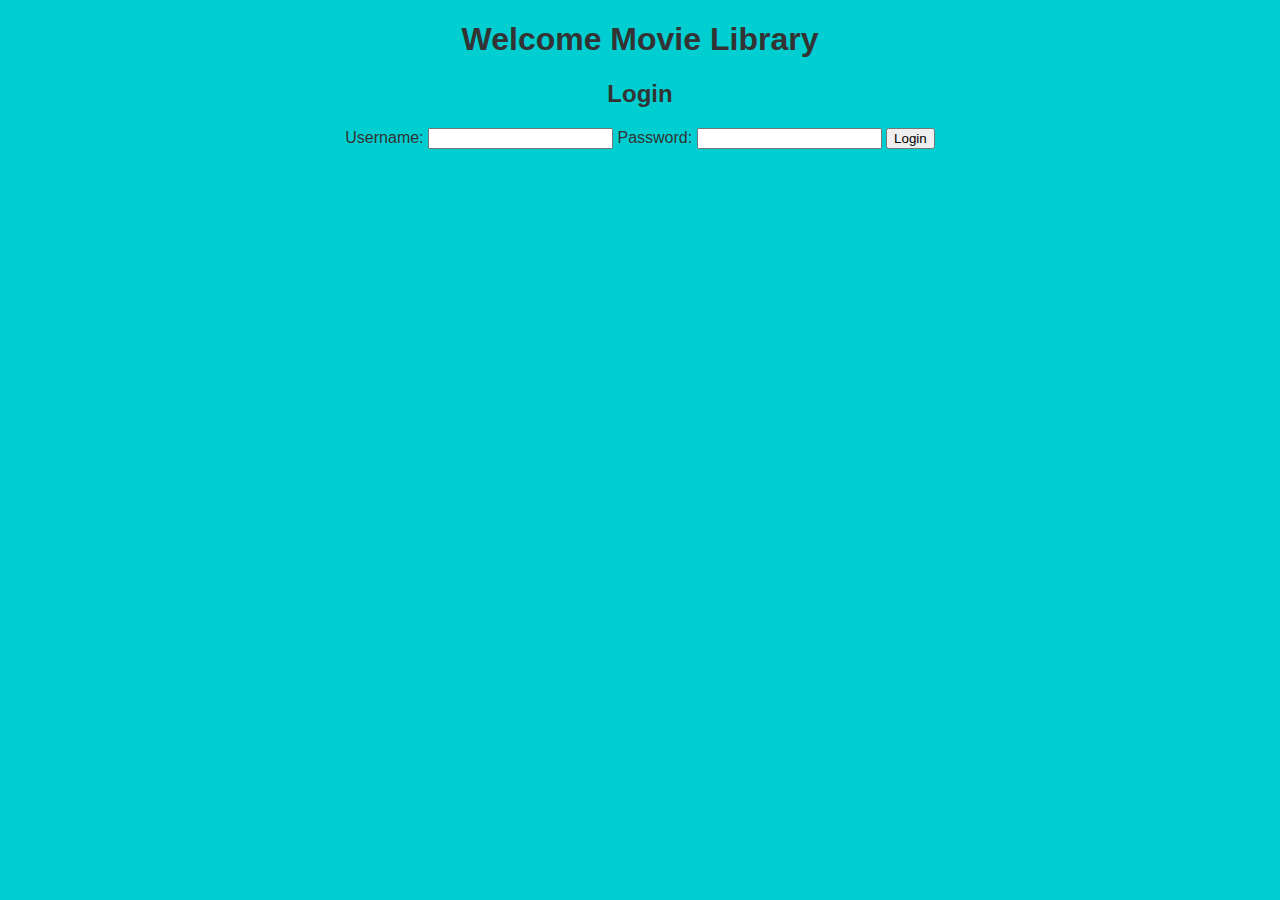
<file: index.html>
<!DOCTYPE html>

    <head>
        <meta charset="utf-8">
        <meta http-equiv="X-UA-Compatible" content="IE=edge">
        <title>Login Page</title>
        
        <meta name="viewport" content="width=device-width, initial-scale=1">
        <!--<link rel="stylesheet" href=""> -->
        <style>
            div {
             text-align:center
            }
            </style>
        <link rel="stylesheet" href="styles.css">
        <script src="home.js"></script>
    </head>
    <body>
        <div class="in_container">
            <h1>Welcome Movie Library</h1>
            <h2>Login</h2>
            <div id ='details'>
            <form id='form' action="home.html" method="POST">
               
                    <label for="username">Username:</label>
                    <input type="text" id="username" name="username" required>

                    <label for="password">Password:</label>
                    <input type="password" id="password" name="password" required>
                    
                <button type="submit">Login</button>
            </form>  
        </div>          
            
        </div>
    </body>
</html>
</file>
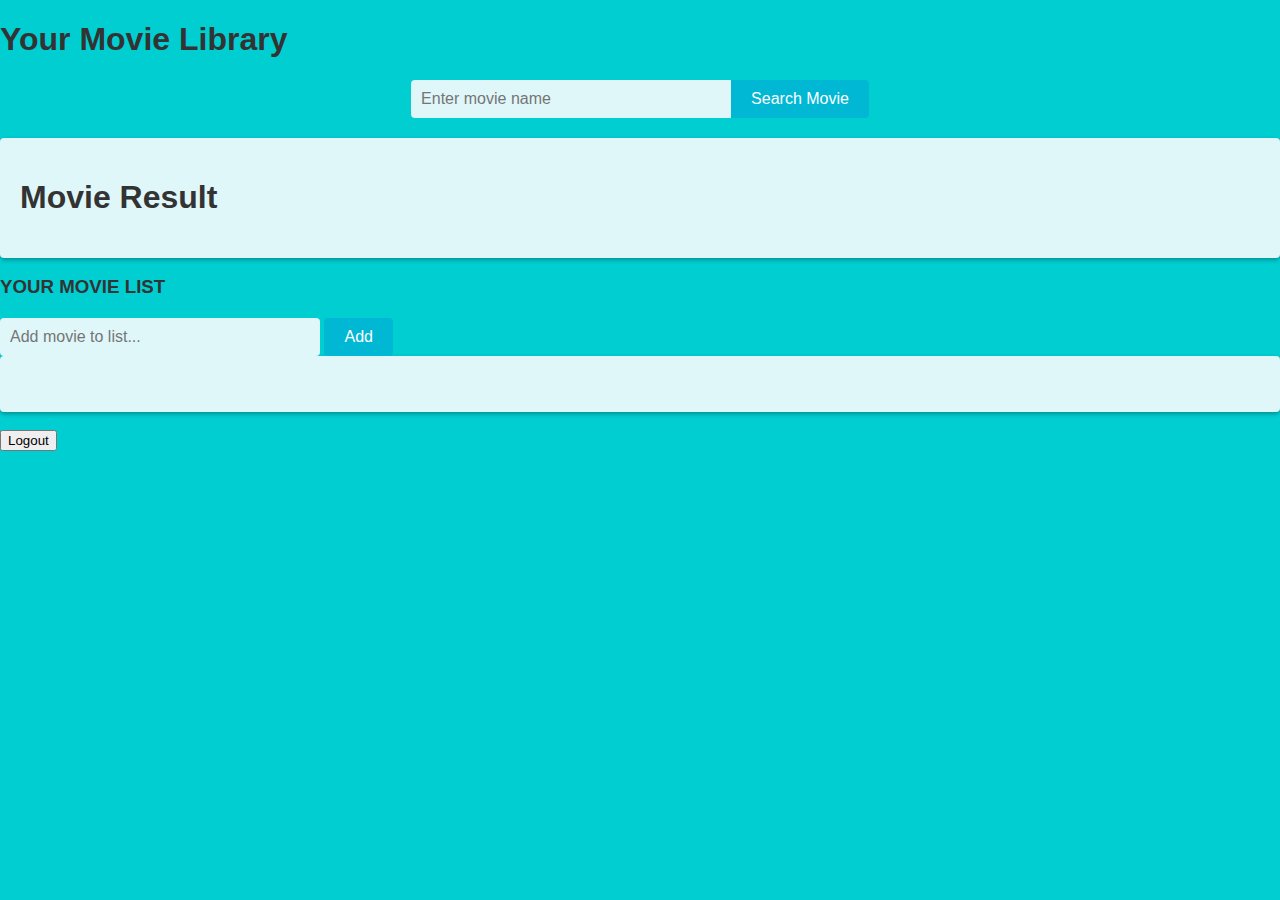
<file: home.html>
<!DOCTYPE html>

<html>
    <head>
        <meta charset="utf-8">
        <meta http-equiv="X-UA-Compatible" content="IE=edge">
        <title>Home page</title>
        <meta name="viewport" content="width=device-width, initial-scale=1">
        <link rel="stylesheet" href="styles.css">
        <script src="result.js" ></script>
    </head>
    <body>
        <div id="wrapper">
            <h1>Your Movie Library</h1>
            <form id="movie_form" action="home.html" method="POST">
                <input type="text" id ='movie' placeholder="Enter movie name" required>
                <button type="submit">Search Movie</button>
            </form>
            <div id='movie_result'>
                <h1>Movie Result</h1>
            </div>
        </div>

       <h3>YOUR MOVIE LIST</h3>

       <div>
        <form id="add-movie">     
            <input type="text" placeholder="Add movie to list..."/>
            <button>Add</button>
        </form>
    </div>

       <div id="movie-list">
        <ul>

        </ul>
       </div>
       <br>
        <div class="out_container">
            
            <!-- Logout button -->
            <button onclick="location.href='index.html'">Logout</button>
       
        
        
    </body>
</html>
</file>
<file: styles.css>
/* General Styles */



body {
    font-family: 'Amazon Ember', Arial, sans-serif;
    margin: 0;
    padding: 0;
    background-color: #00CED1; /* Turquoise background */
    color: #333;
  }
  
  /* Header Styles */
  header {
    background-color: #00838F; /* Darker turquoise header */
    padding: 20px;
    text-align: center;
  }
  
  header h1 {
    margin: 0;
    font-weight: bold;
    color: #fff; /* White header text */
  }
  
  /* Main Content Styles */
  main {
    max-width: 800px;
    margin: 0 auto;
    padding: 20px;
  }
  
  /* Movie Search Styles */
  #movie_form {
    display: flex;
    justify-content: center;
    margin-bottom: 20px;
  }
  
  #movie_form input[type="text"] {
    padding: 10px;
    font-size: 16px;
    border: none;
    border-radius: 4px 0 0 4px;
    width: 300px;
    background-color: #E0F7FA; /* Lighter turquoise input field */
    color: #333;
  }
  
  #movie_form button {
    background-color: #00B8D4; /* Brighter turquoise button */
    color: #fff;
    border: none;
    padding: 10px 20px;
    font-size: 16px;
    border-radius: 0 4px 4px 0;
    cursor: pointer;
  }
  
  /* Movie Result Styles */
  #movie_result {
    background-color: #E0F7FA;
    border-radius: 4px;
    padding: 20px;
    box-shadow: 0 2px 4px rgba(0, 0, 0, 0.3);
  }
  
  .movie_info h2 {
    margin-top: 0;
    color: #00B8D4; /* Brighter turquoise for movie title */
  }
  
  .movie_info p {
    margin: 5px 0;
  }
  
  .error {
    color: #ff0000;
    font-weight: bold;
  }
  
  /* Movie List Styles */
  #movie-list {
    background-color: #E0F7FA;
    border-radius: 4px;
    padding: 20px;
    box-shadow: 0 2px 4px rgba(0, 0, 0, 0.3);
  }
  
  #movie-list ul {
    list-style-type: none;
    padding: 0;
  }
  
  #movie-list li {
    display: flex;
    align-items: center;
    margin-bottom: 10px;
  }
  
  #movie-list input[type="checkbox"] {
    margin-right: 10px;
  }
  
  #movie-list label {
    flex-grow: 1;
  }
  
  /* Add Movie Form Styles */
  #add-movie {
    margin-top: 20px;
  }
  
  #add-movie input[type="text"] {
    padding: 10px;
    font-size: 16px;
    border: none;
    border-radius: 4px;
    width: 300px;
    background-color: #E0F7FA;
    color: #333;
  }
  
  #add-movie button {
    background-color: #00B8D4; /* Brighter turquoise button */
    color: #fff;
    border: none;
    padding: 10px 20px;
    font-size: 16px;
    border-radius: 4px;
    cursor: pointer;
  }
  
  /* Logout Styles */
  #logout {
    text-align: right;
    margin-top: 20px;
  }
  
  #logout a {
    color: #00B8D4; /* Brighter turquoise for logout link */
    text-decoration: none;
  }
  
  #logout a:hover {
    color: #333;
  }
</file>
